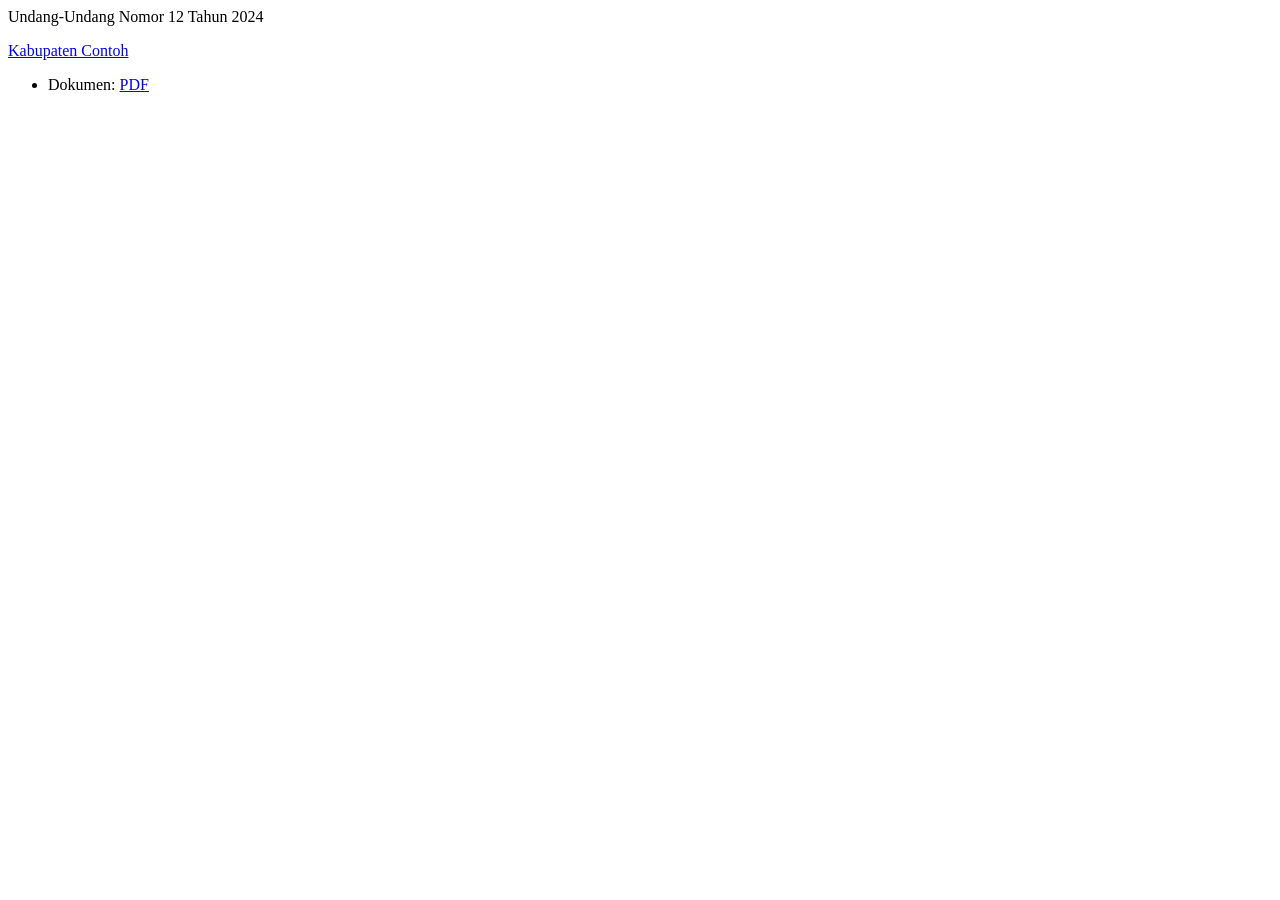
<file: tests/fixtures/listing.html>
<html><body>
<div class="col-md-12"><div class="strip grid"><div class="wrapper">
  <p>Undang-Undang Nomor 12 Tahun 2024</p>
  <p><a href="/id/uu-no-12-tahun-2024" title="lihat detail">Kabupaten Contoh</a></p>
</div><ul><li>Dokumen: <a href="/files/uu-no-12-tahun-2024.pdf">PDF</a></li></ul></div></div>
</body></html>
</file>
